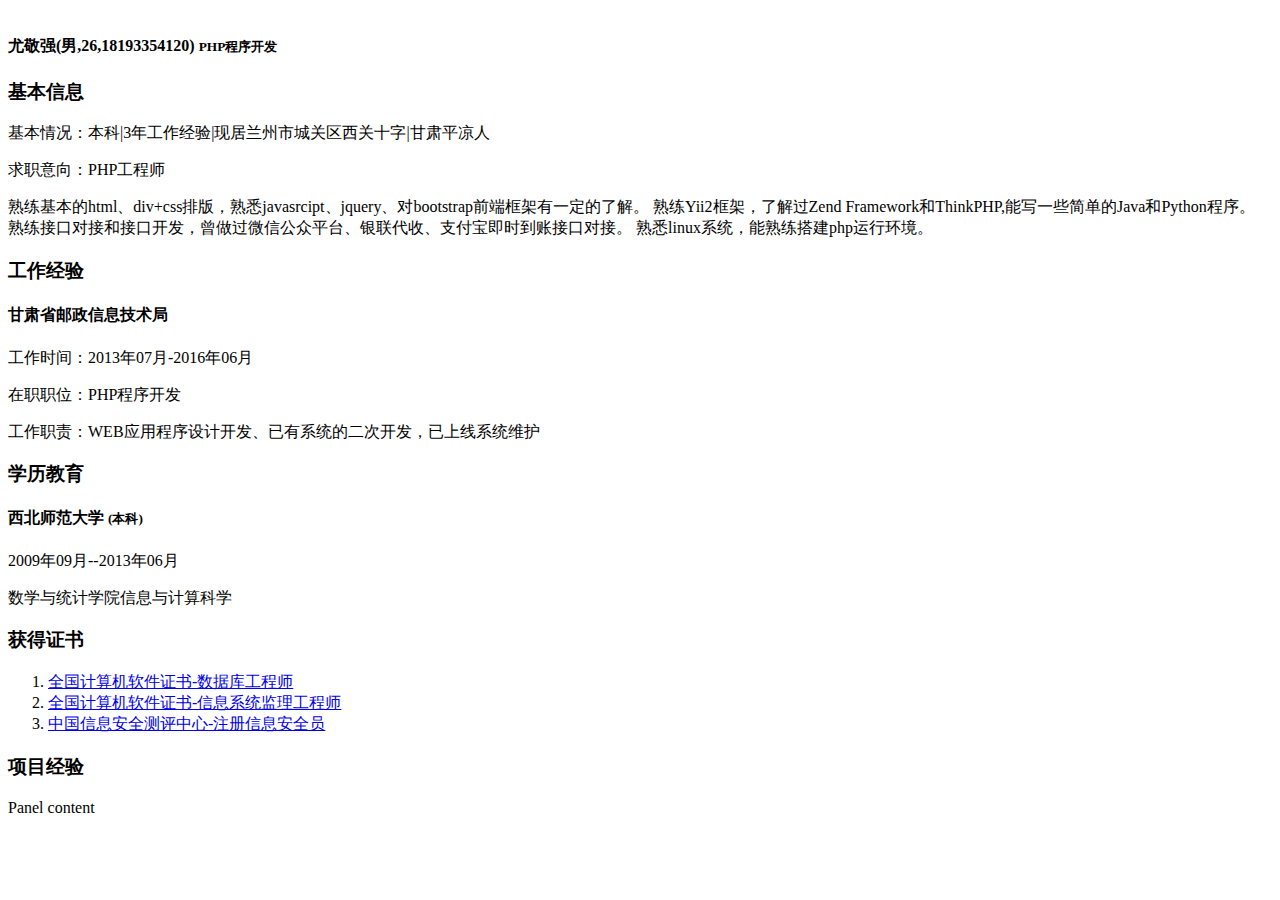
<file: index.html>
<!DOCTYPE html>
<html>
<head>
    <meta charset="utf-8"/>
    <title>尤敬强 resume</title>
    <meta name="viewport" content="width=device-width, initial-scale=1, maximum-scale=1, user-scalable=no">
    <script src="http://libs.baidu.com/jquery/2.0.0/jquery.min.js"></script>
    <script src="http://libs.baidu.com/bootstrap/3.0.3/js/bootstrap.min.js"></script>
    <link href="http://libs.baidu.com/bootstrap/3.0.3/css/bootstrap.min.css" rel="stylesheet">
    <link href="resume.css" rel="stylesheet">
</head>
<body>
<div class="container">
    <h4><strong>尤敬强</strong>(男,26,18193354120)  <small>PHP程序开发</small> </h4>
    <div style="display: none" class="contact">

            <img src="[data-uri]" alt="" width="120px" height="120px">

    </div>
    <div class="panel panel-primary">
        <div class="panel-heading">
            <h3 class="panel-title">基本信息</h3>
        </div>
        <div class="panel-body">
            <p class="text-muted">
                基本情况：本科|3年工作经验|现居兰州市城关区西关十字|甘肃平凉人
            </p>
            <p class="text-info">
                求职意向：PHP工程师
            </p>
            <p class="text-muted">
                熟练基本的html、div+css排版，熟悉javasrcipt、jquery、对bootstrap前端框架有一定的了解。
                熟练Yii2框架，了解过Zend Framework和ThinkPHP,能写一些简单的Java和Python程序。
                熟练接口对接和接口开发，曾做过微信公众平台、银联代收、支付宝即时到账接口对接。
                熟悉linux系统，能熟练搭建php运行环境。
            </p>
        </div>
    </div>
    <div class="panel panel-primary">
        <div class="panel-heading">
            <h3 class="panel-title">工作经验</h3>
        </div>
        <div class="panel-body">
            <h4>甘肃省邮政信息技术局</h4>
            <p>工作时间：2013年07月-2016年06月</p>
            <p>在职职位：PHP程序开发</p>
            <p>工作职责：WEB应用程序设计开发、已有系统的二次开发，已上线系统维护</p>
        </div>
    </div>
    <div class="panel panel-primary">
        <div class="panel-heading">
            <h3 class="panel-title">学历教育</h3>
        </div>
        <div class="panel-body">
            <h4>西北师范大学 <small>(本科)</small></h4>
            <p>2009年09月--2013年06月</p>
            <p>数学与统计学院信息与计算科学</p>
        </div>
    </div>
    <div class="panel panel-primary">
        <div class="panel-heading">
            <h3 class="panel-title">获得证书</h3>
        </div>
        <div class="panel-body">
            <ol>
                <li><a target="_blank" href="database.png">全国计算机软件证书-数据库工程师</a></li>
                <li><a target="_blank" href="is.png">全国计算机软件证书-信息系统监理工程师</a></li>
                <li><a href="cism.jpg" target="_blank">中国信息安全测评中心-注册信息安全员</a></li>
            </ol>
        </div>
    </div>
    <div class="panel panel-primary">
        <div class="panel-heading">
            <h3 class="panel-title">项目经验</h3>
        </div>
        <div class="panel-body">
            Panel content
        </div>
    </div>
</div>
</body>
</html>
</file>
<file: resume.css>
html{
    margin-top: 15px;
}
body {
    font-family: "Microsoft YaHei UI Light";
}
</file>
